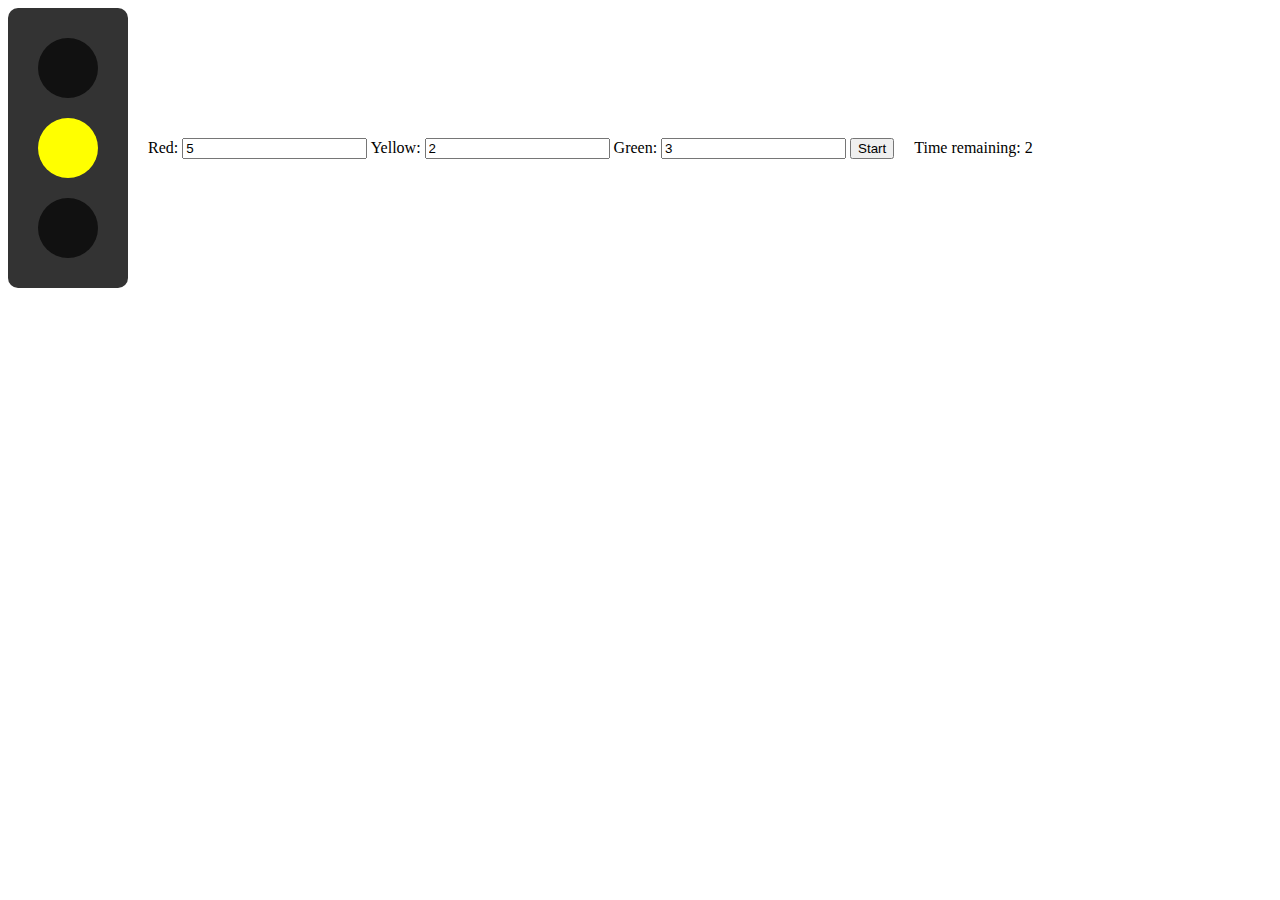
<file: server/index.html>
<!DOCTYPE html>
<html>
<head>
    <title>Traffic Light</title>
    <link rel="stylesheet" href="style.css">
</head>
<body>
    <div class="container">
        <div class="traffic-light">
            <div class="light red"></div> 
            <div class="light yellow"></div>
            <div class="light green"></div>
        </div>

        <div class="controls">
            <label for="redTime">Red:</label>
            <input type="number" id="redTime" value="5">

            <label for="yellowTime">Yellow:</label>
            <input type="number" id="yellowTime" value="2">

            <label for="greenTime">Green:</label>
            <input type="number" id="greenTime" value="3">

            <button id="startButton">Start</button> 
        </div>

        <div class="timer">
            Time remaining: <span id="timerDisplay">5</span>
        </div>
    </div>

    <script src="script.js"></script>
</body>
</html>
</file>
<file: server/style.css>
.traffic-light {
    width: 80px;
    height: 240px;
    background-color: #333;
    border-radius: 10px;
    display: flex;
    flex-direction: column;
    justify-content: space-around;
    align-items: center;
    padding: 20px;
}

.light {
    width: 60px;
    height: 60px;
    border-radius: 50%;
    background-color: #111; /* Initially off */
}

.red {
    background-color: red; /* Initially red */
}

.container {
    display: flex;
    align-items: center; /* Align items vertically */
}

.controls {
    margin-left: 20px; /* Add some space between traffic light and controls */
}

.timer {
    margin-left: 20px;
}
</file>
